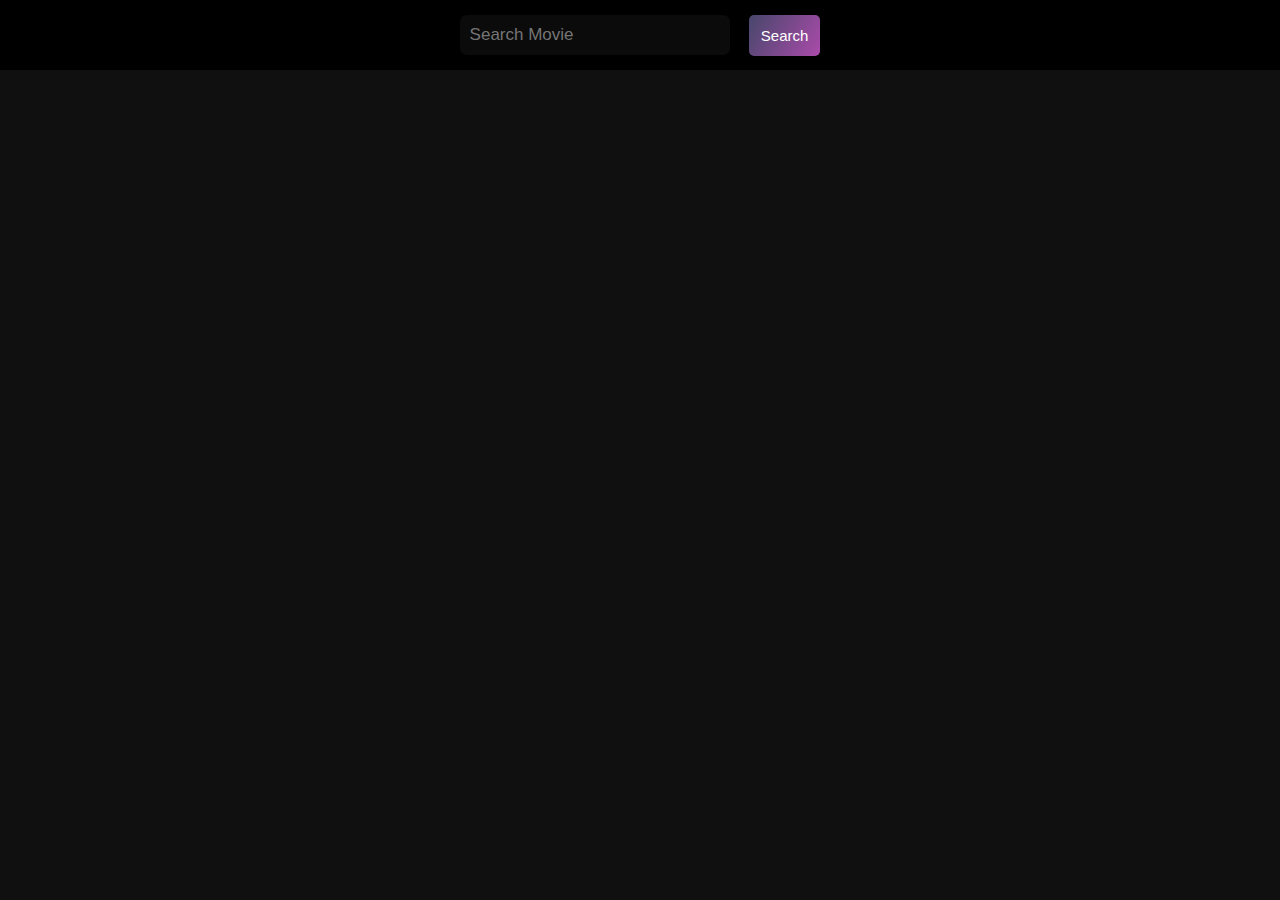
<file: MovieSearchApp/index.html>
<!DOCTYPE html>
<html lang="en">

<head>
    <meta charset="UTF-8">
    <meta name="viewport" content="width=device-width, initial-scale=1.0">
    <title>Movie Search App</title>
    <link rel="stylesheet" href="style.css">
    <link rel="shortcut icon" href="movie.webp" type="image/x-icon">
</head>

<body>
    <div class="container">
        <header id="header">
            <div class="searchBlock">
                <input type="text" id="searchInput" placeholder="Search Movie">
                <button id="searchBtn" onclick="searchMovies()">Search</button>
            </div>
        </header>

        <div id="movieResults"></div>
    </div>

    <script src="script.js"></script>
</body>

</html>
</file>
<file: MovieSearchApp/style.css>
html, body {
    margin: 0;
    padding: 0;
    font-family: Arial, Helvetica, sans-serif;
    background-color: #101010;
    color: white;
}

.container {
    display: flex;
    flex-direction: column;
    align-items: center;
}

#header {
    width: 100%;
    height: 70px;
    display: flex;
    align-items: center;
    justify-content: center;
    background-color: black;
}

.searchBlock {
    width: 380px;
    display: flex;
    align-items: center;
    justify-content: space-around;
}

#searchInput {
    width: 250px;
    height: 20px;
    background-color: #101010ae;
    color: #ffffff;
    border: none;
    outline: none;
    border-radius: 7px;
    padding: 10px;
    font-size: 17px;
}

#searchBtn {
    padding: 12px;
    background: linear-gradient(120deg, rgba(71, 71, 107), rgba(170, 75, 170));
    color: white;
    border: none;
    cursor: pointer;
    border-radius: 5px;
    font-size: 15px;
}

#searchBtn:hover {
    background: linear-gradient(120deg, rgb(82, 82, 136), rgb(197, 80, 197));
}

#load p {
    color: #fff;
    font-weight: 800;
    font-size: 20px;
    text-transform: uppercase;
    font-family: Georgia, 'Times New Roman', Times, serif;
}

#movieResults {
    display: flex;
    flex-wrap: wrap;
    justify-content: center;
    align-items: center;
    width: 100%;
    height: 100%;
    cursor: pointer;
}

.movieCard {
    width: 250px;
    height: 550px;
    text-align: center;
    display: flex;
    flex-direction: column;
    align-items: center;
    justify-content: space-between;
    border: 1px solid #ffffff;
    margin: 30px;
    border-radius: 10px;
    background-color: black;
}

#movieImgBlock {
    width: 250px;
    height: 380px;
    overflow: hidden;
}

#movieImgBlock img {
    width: 300px;
    border-top-right-radius: 10px;
    border-top-left-radius: 10px;
}
</file>
